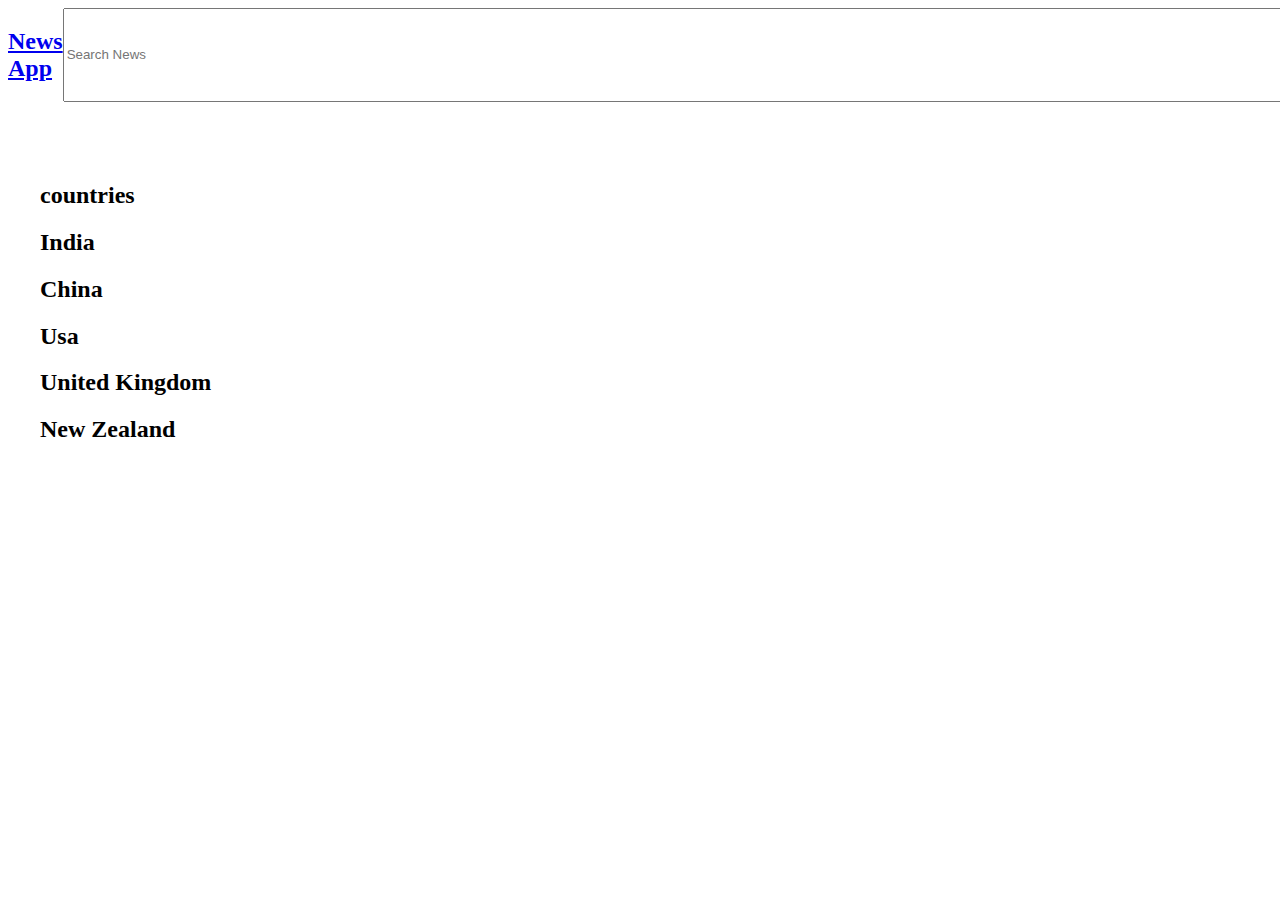
<file: index.html>
<!DOCTYPE html>
<html lang="en">
  <head>
    <meta charset="UTF-8" />
    <meta http-equiv="X-UA-Compatible" content="IE=edge" />
    <meta name="viewport" content="width=device-width, initial-scale=1.0" />
    <title>News App</title>
    <link rel="stylesheet" href="index.css">
  <body>
    <!-- Give Navbar with id "navbar"  -->
    <div id="navbar">
    
    </div>
    <!-- Navbar will have input with id search_input and a link to home page i.e. index.html -->
    <!-- Sidebar will have id "sidebar"  -->
    <div id="sidebar">

      <h2>countries</h2>

      <h2 id="in">India</h2>
      <h2 id="ch">China</h2>
      <h2 id="us">Usa</h2>
      <h2 id="uk">United Kingdom</h2>
      <h2 id="nz">New Zealand</h2>


    </div>
    <!-- Give link to top headlines of countries in sidebar with id as their country codes 
    india :- in
    china :- ch
    usa :- us
    uk : uk
    Newzeland :- nz -->

    <!-- Append results inside div with id "results"  -->
    <div id="results">

     

    </div>
    <!-- News divs will have class "news"  -->
    <div class="news"></div> 
  </body>
</html>

<script src="./scripts/index.js" type="module"></script>
</file>
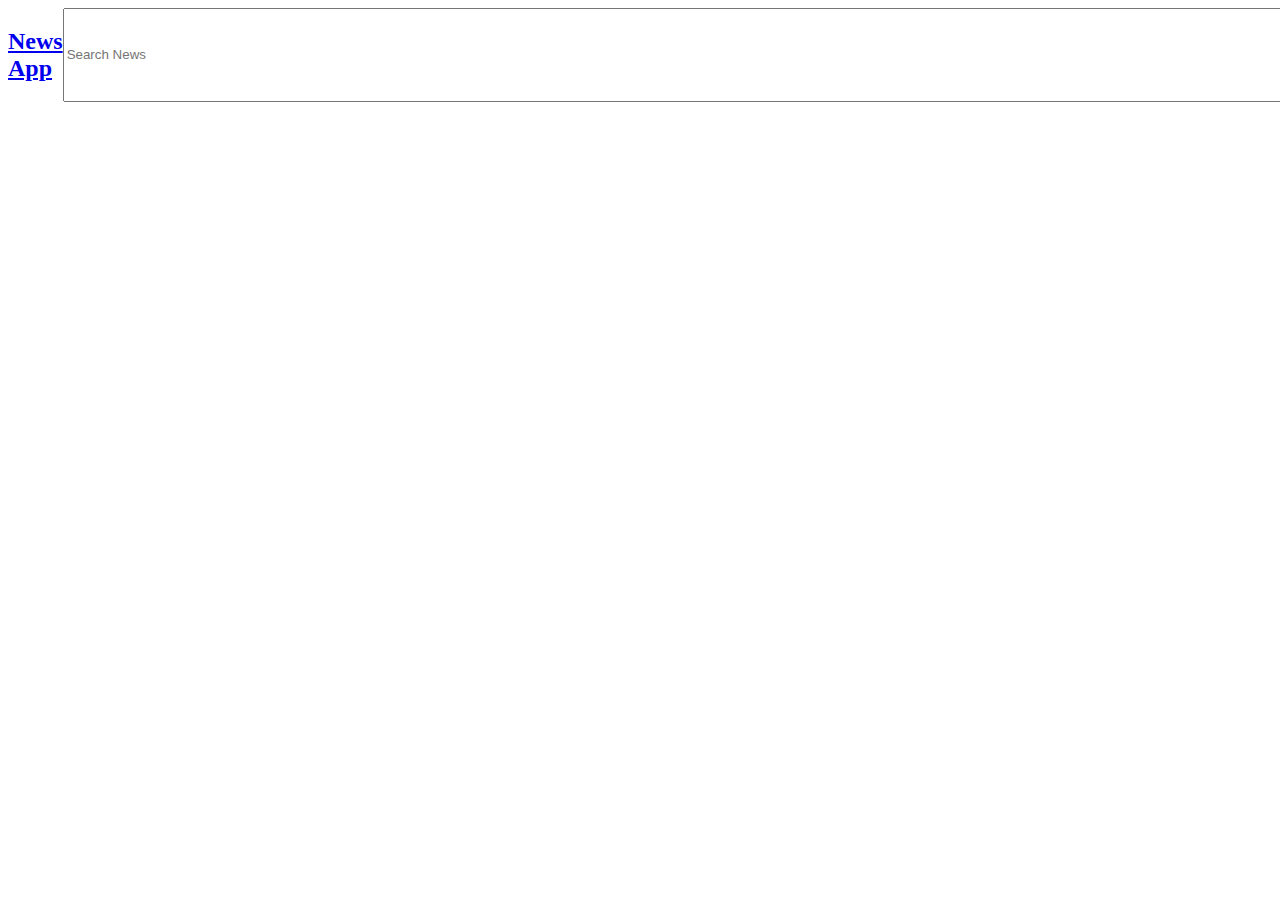
<file: news.html>
<!DOCTYPE html>
<html lang="en">
  <head>
    <meta charset="UTF-8" />
    <meta http-equiv="X-UA-Compatible" content="IE=edge" />
    <meta name="viewport" content="width=device-width, initial-scale=1.0" />
    <title>Detailed news</title>
    <link rel="stylesheet" href="index.css">
  </head>
  <body>
    <!-- Same navbar with same functionality  -->

    <div id="navbar"></div>
    <!-- Append detailed news in div with id "detailed_news"  -->
  </body>
</html>


<script src="./scripts/news.js" type="module"></script>
</file>
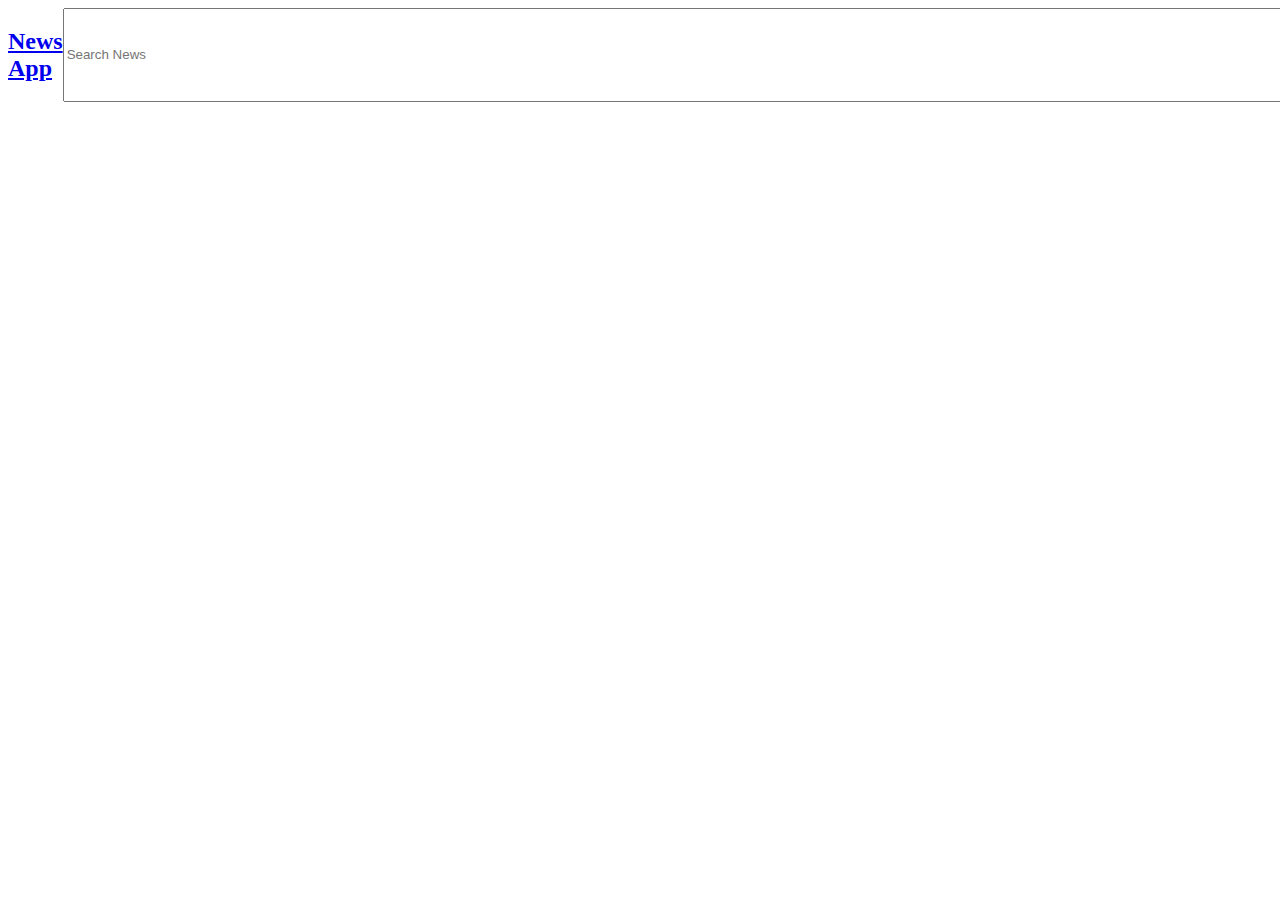
<file: search.html>
<!DOCTYPE html>
<html lang="en">
  <head>
    <meta charset="UTF-8" />
    <meta http-equiv="X-UA-Compatible" content="IE=edge" />
    <meta name="viewport" content="width=device-width, initial-scale=1.0" />
    <title>Search results</title>
    <link rel="stylesheet" href="index.css">
  </head>
  <body>
    <!-- Same navbar with same functionality  -->
    <div id="navbar"></div>

    <!-- Append results inside div with id "results"  -->
    <!-- News divs will have class "news"  -->
  </body>
</html>


<script src="./scripts/search.js" type="module"></script>
</file>
<file: index.css>
#navbar{
    display: flex;
    justify-content: space-between;
}

#sidebar{
    margin-top: 5em;
    margin-left: 2em;
}

/* h2{
    cursor: pointer;
} */
</file>
